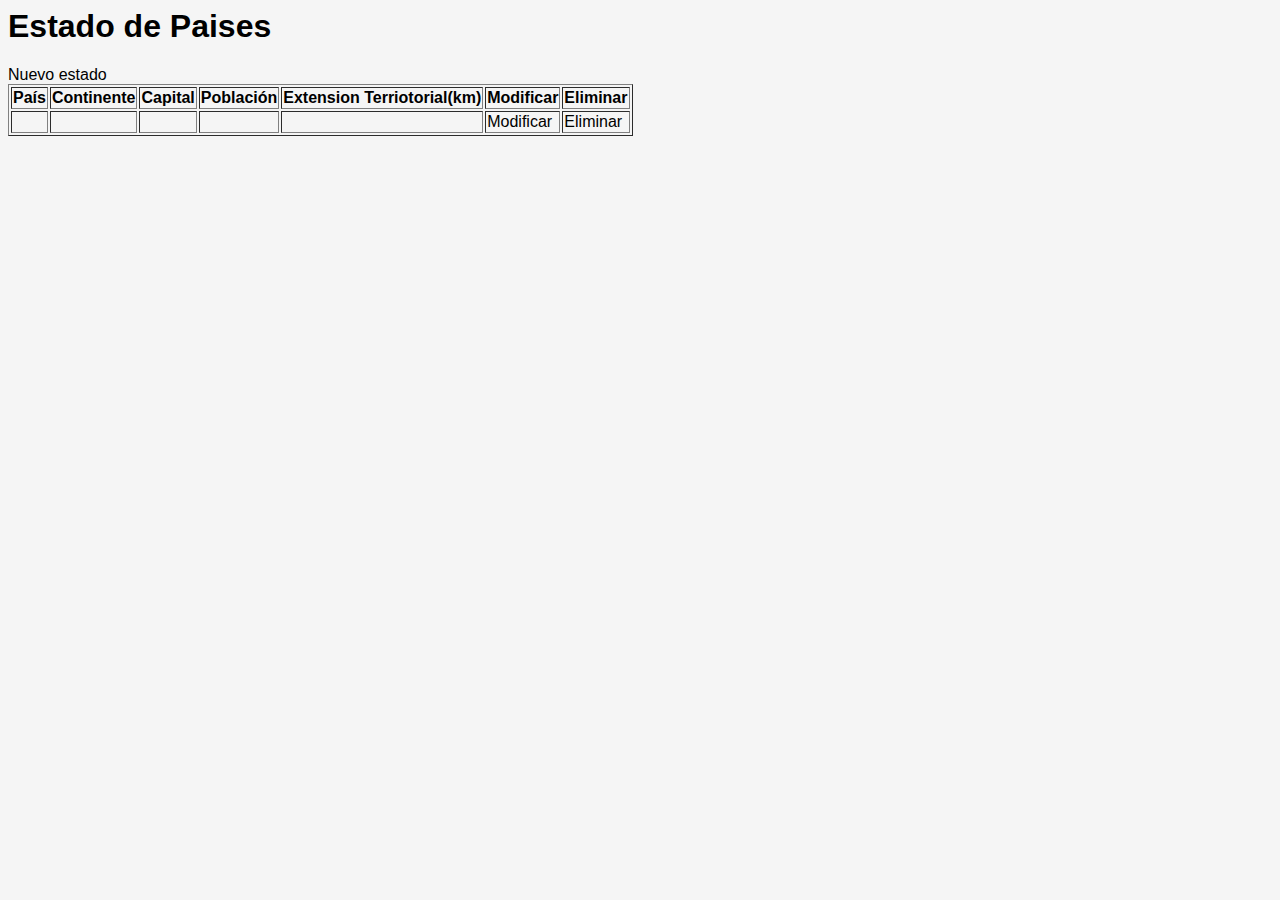
<file: InitializrSpringbootProject/src/main/resources/templates/index.html>
<html xmlns:th="http://www.thymeleaf.org"
      xmlns="http://www.w3.org/1999/xhtml">
    <head>
        <title>PracExam1</title>
        <meta charset="UTF-8">
            <link href="../static2/css/estilo1.css" rel="stylesheet" type="text/css"/>
    </head>
    <body>

        <header th:replace="layout/header :: header" />

        <h1>Estado de Paises</h1>
        <a th:href="@{/nuevoEstado}">Nuevo estado</a> 
        <br/>
        <bt>
            <div th:if="${estados != null and !estados.empty}">
                <table border="1">
                    <thead>
                        <tr>
                            <th>País</th> 
                            <th>Continente</th>
                            <th>Capital</th>
                            <th>Población</th>
                            <th>Extension Terriotorial(km)</th>
                            <th>Modificar</th>
                            <th>Eliminar</th>
                        </tr>
                    </thead>
                    <tbody>
                        <tr th:each="item : ${estados}"> 
                            <td th:text="${item.nombre}"></td>
                            <td th:text="${item.continente}"></td>
                            <td th:text="${item.capital}"></td>
                            <td th:text="${item.poblacion}"></td>
                            <td th:text="${item.extensionTerritorio}"></td>
                            <td><a th:href="@{/modificarEstado/} + ${item.idEstado}">Modificar</a></td>
                            <td><a th:href="@{/eliminarEstado/} + ${item.idEstado}">Eliminar</a></td>
                        </tr>
                    </tbody>
                </table>
            </div>
            <div th:if="${estados == null or estados.empty}">
            </div>

            <footer th:replace="layout/footer :: footer"/>

    </body>
</html>
</file>
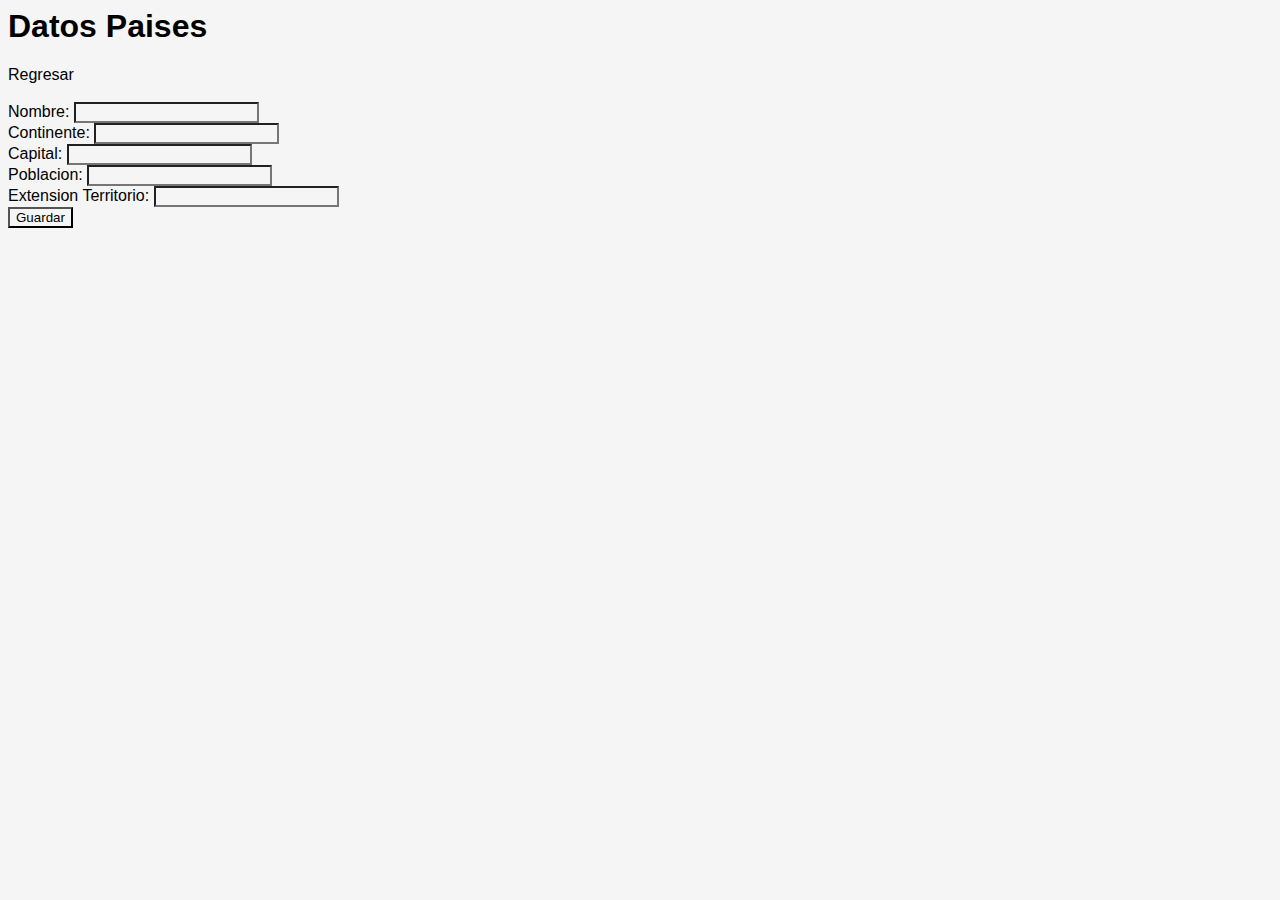
<file: InitializrSpringbootProject/src/main/resources/templates/modificarEstado.html>
<html xmlns:th="http://www.thymeleaf.org"
      xmlns="http://www.w3.org/1999/xhtml">
    <head>
        <title>EstadoPaises</title>
        <meta charset="UTF-8">
        <link href="../static2/css/estilo1.css" rel="stylesheet" type="text/css"/>
    </head>
    <body>

        <header th:replace="layout/header :: header" />

        <h1>Datos Paises</h1>
        <a th:href="@{/}">Regresar</a>
        <br> 
        </br>    
        <form th:action="@{/guardarEstado}"
              method="post"
              th:object="${estado}">
            <input type="hidden" name="idEstado" th:field="*{idEstado}"/> 
            <label for="nombre">Nombre: </label>
            <input type="text" id="nombre" name="nombre" th:field="*{nombre}"/>
            <br/>
            <!-- el label se asocia al input -->
            <label for="continente">Continente: </label>
            <input type="text" id="continente" name="continente" th:field="*{continente}"/>
            <br/>
            <!-- el label se asocia al input -->
            <label for="capital">Capital: </label>
            <input type="text" id="capital" name="capital" th:field="*{capital}"/>
            <br/>
            <!-- el label se asocia al input -->
            <label for="poblacion">Poblacion: </label>
            <input type="text" id="poblacion" name="poblacion" th:field="*{poblacion}"/>
            <br/>
            <label for="extensionTerritorio">Extension Territorio: </label>
            <input type="text" id="extensionTerritorio" name="extensionTerritorio" th:field="*{extensionTerritorio}"/>
            <br/>
            <!-- el label se asocia al input -->
            <input type="submit" name="Guadar" value="Guardar" />
        </form>  

        <footer th:replace="layout/footer :: footer"/>

    </body>   
</html>
</file>
<file: InitializrSpringbootProject/src/main/resources/static2/css/estilo1.css>
*{
    font-family: sans-serif;
    background-color: whitesmoke;
}
</file>
